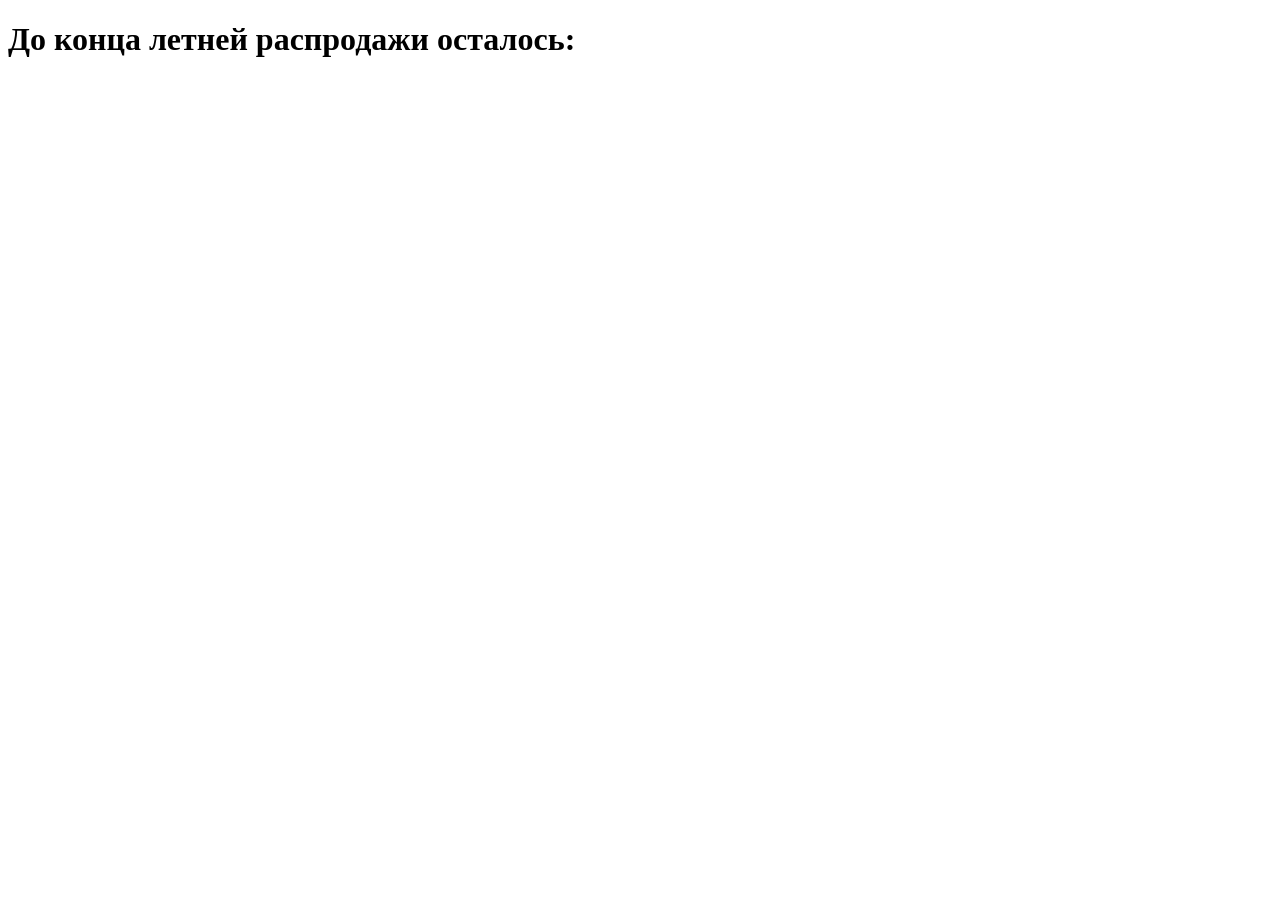
<file: Counter-js/index.html>
<!DOCTYPE html>
<html lang="en">

<head>
     <meta charset="UTF-8">
     <!--CEO tags-->
     <meta name="author" content="Vadim Medvedev">
     <meta name="descriptions" content="">

     <meta http-equiv="X-UA-Compatible" content="IE=edge">
     <meta name="viewport" content="width=device-width, initial-scale=1.0, maximum-scale=1.0, user-scalable=0">
     <title>Document</title>
     <link rel="preload" href="./styles/main.scss" as="style" onload="this.rel = 'stylesheet'">
     <script src="./script/_main/index.js" defer></script>
     <!--<link rel="shortcut icon" href="" type="image/x-icon">-->
</head>

<body>

     <div class="wrapper">
          <h1 class="title">До конца летней распродажи осталось:</h1>
          <div class="countdown" data-type="countdown-container">
               <span class="countdown__subtitle" data-type="countdown-days"></span>
               <span class="countdown__subtitle" data-type="countdown-hours"></span>
               <span class="countdown__subtitle" data-type="countdown-minutes"></span>
               <span class="countdown__subtitle" data-type="countdown-seconds"></span>
          </div>
     </div>

</body>

</html>
</file>
